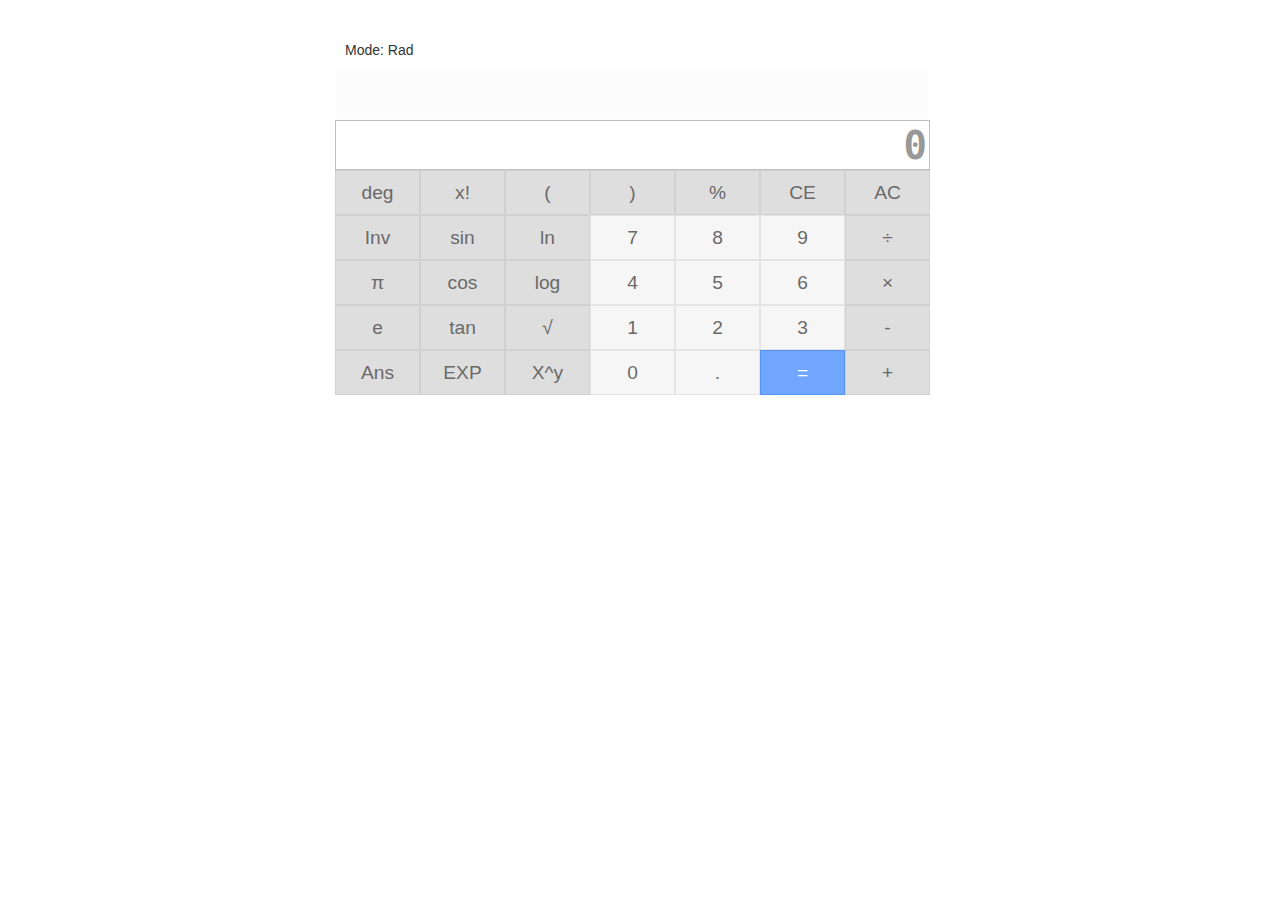
<file: index.html>
<html>
<head>
    <meta charset="UTF-8">
    <title>Calculator</title>
    <link rel="stylesheet" href="css.css" media="screen" type="text/css" />
    <script src="script/math.min.js"></script>
    <script src="script/script.js"></script>
    <script src="script/calculate.js"></script>
    <link rel="stylesheet" href="bootstrap/css/bootstrap.css">

</head>

<body>
<div class = "col-xs-7 col-xs-offset-3" style="margin-top:40px;">
    <table>
        <tr>
            <p id="displayMode" style="margin-left:10px;">Mode: Rad</p>
        </tr>
        <tr>
            <td colspan="7">
                <input type="text" id="displayAns" value="" style="border-color:white; font-size:2em;" disabled="true" />
            </td>
        </tr>
        <tr>
            <td colspan="7">
                <input type="text" id="display" value="0" />
            </td>
        </tr>
        <tr>

            <td>
                <input id="btnDadReg" type="button" name="operator" value="deg" onclick = "set('deg')" />
            </td>
            <td>
                <input id="btnFact" type="button" name="operator" value="x!" onclick = "set('!')" />
            </td>
            <td>
                <input id="btnOParen" type="button" name="operator" value="(" onclick="set('(')" />
            </td>
            <td>
                <input id="btnCParen" type="button" name="operator" value=")" onclick="set(')')" />
            </td>
            <td>
                <input id="btnPcnt" type="button" name="operator" value="%" onclick="set('%')"/>
            </td>
            <td>
                <input id="btnCE" type="button" name="operator" value="CE" onclick="ce()" />
            </td>
            <td>
                <input id="btnAC" type="button" name="operator" value="AC" onclick = "ac()" />
            </td>
        </tr>
        <tr>
            <td>
                <input id="btnINV" type="button" name="operator" value="Inv" onclick="INV()"/>
            </td>
            <td>
                <input id="btnSin" type="button" name="operator" value="sin" onclick="set('sin(')" />
            </td>
            <td>
                <input id="btnLN" type="button" name="operator" value="ln" onclick="set('ln(')" />
            </td>
            <td>
                <input id="btn7" type="button" value="7" onclick="set('7')" />
            </td>
            <td>
                <input id="btn8" type="button" value="8" onclick="set('8')" />
            </td>
            <td>
                <input id="btn9" type="button" value="9" onclick="set('9')" />
            </td>
            <td>
                <input id="btnDiv" type="button" name="operator" value="÷" onclick="set('/')" />
            </td>
        </tr>
        <tr>
            <td>
                <input id="btnPi" type="button" name="operator" value="π" onclick="set('pi')" />
            </td>
            <td>
                <input id="btnCos" type="button" name="operator" value="cos" onclick="set('cos(')" />
            </td>
            <td>
                <input id="btnLog" type="button" name="operator" value="log" onclick="set('log(')" />
            </td>
            <td>
                <input id="btn4" type="button" value="4" onclick="set('4')" />
            </td>
            <td>
                <input id="btn5" type="button" value="5" onclick="set('5')" />
            </td>
            <td>
                <input id="btn6" type="button" value="6" onclick="set('6')" />
            </td>
            <td>
                <input id="btnMul" type="button" name="operator" value="×" onclick="set('*')" />
            </td>
        </tr>
        <tr>
            <td>
                <input id="btnE" type="button" name="operator" value="e" onclick="set('e')"/>
            </td>
            <td>
                <input id="btnTan" type="button" name="operator" value="tan" onclick="set('tan(')" />
            </td>
            <td>
                <input id="btnSqrt" type="button" name="operator" value="√" onclick="set('sqrt(')" />
            </td>
            <td>
                <input id="btn1" type="button" value="1" onclick="set('1')" />
            </td>
            <td>
                <input id="btn2" type="button" value="2" onclick="set('2')" />
            </td>
            <td>
                <input id="btn3" type="button" value="3" onclick="set('3')" />
            </td>
            <td>
                <input id="btnSub" type="button" name="operator" value="-" onclick="set('-')" />
            </td>
        </tr>
        <tr>
            <td>
                <input id="btnAns" type="button" name="operator" value="Ans" onclick="set('Ans')" />
            </td>
            <td>
                <input id="btnEXP" type="button" name="operator" value="EXP" onclick="set('E')" />
            </td>
            <td>
                <input id="btnXsubY" type="button" name="operator" value="X^y" onclick="set('^')" />
            </td>
            <td>
                <input id="btn0" type="button" value="0" onclick="set('0')" />
            </td>
            <td>
                <input id="btnPeriod" type="button" value="." onclick="set('.')"/>
            </td>
            <td>
                <input id="btnEqual" type="button" name="equal" value="=" onclick="calculate()" />
            </td>
            <td>
                <input id="btnAdd" type="button" name="operator" value="+" onclick="set('+')" />
            </td>
    </table>
</div>
</body>

</html>
</file>
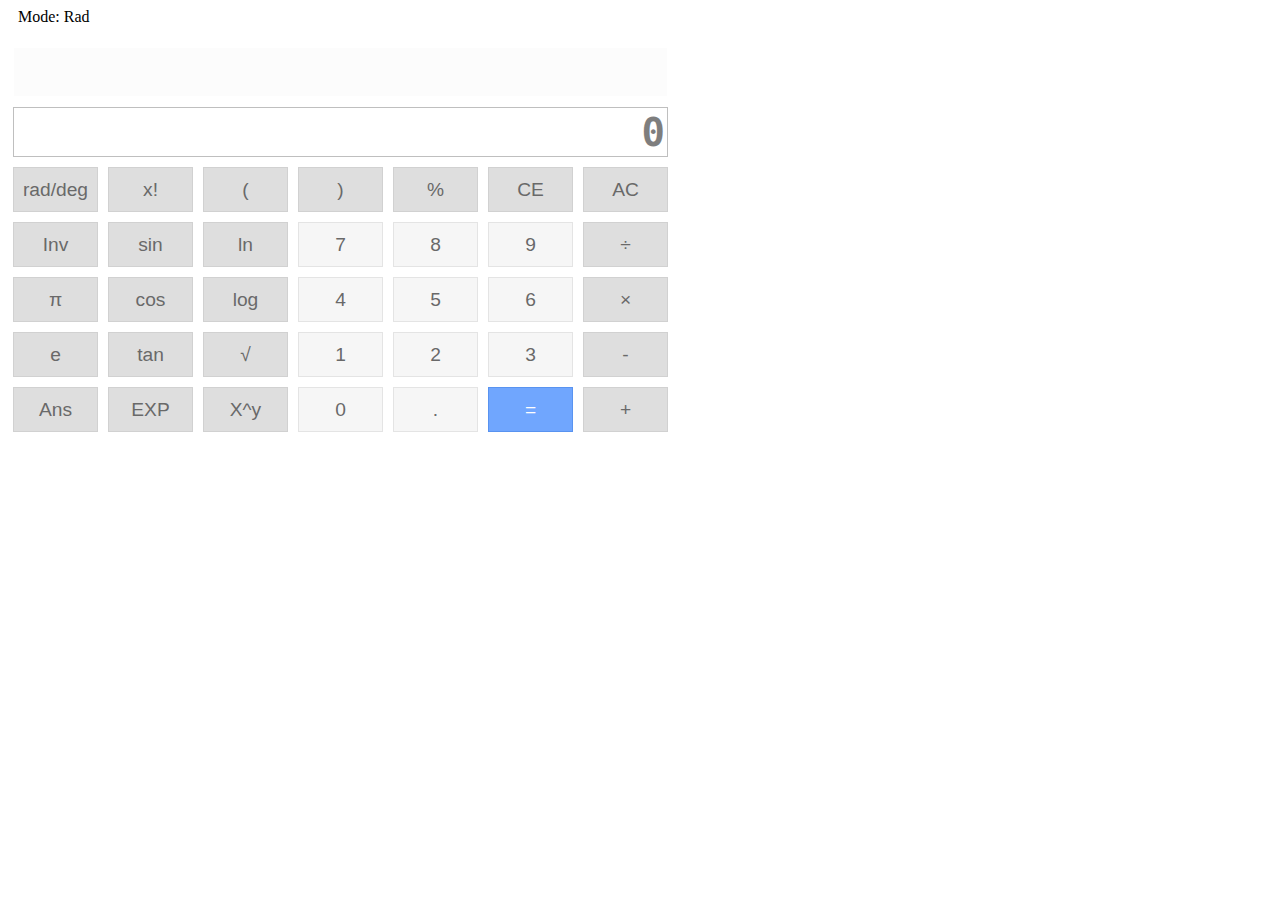
<file: Calculator.html>
<html>
    <head>
        <meta charset="UTF-8">
        <title>Calculator</title>
        <link rel="stylesheet" href="css.css" media="screen" type="text/css" />
        <script src="script/math.min.js"></script>
		<script src="script/script.js"></script>
        <script src="script/calculate.js"></script>
    </head>
    
    <body>
        <table>
			<tr>
				<p id="displayMode" style="margin-left:10px;">Mode: Rad</p>
			</tr>
			<tr>
                <td colspan="7">
                    <input type="text" id="displayAns" value="" style="border-color:white; font-size:2em;" disabled="true" />
                </td>
            </tr>
            <tr>
                <td colspan="7">
                    <input type="text" id="display" value="0" />
                </td>
            </tr>
            <tr>
				
                <td>
                    <input id="btnDadReg" type="button" name="operator" value="rad/deg" onclick = "changeMode()" />
                </td>
				<td>
                    <input id="btnFact" type="button" name="operator" value="x!" onclick = "set('!')" />
                </td>
                <td>
                    <input id="btnOParen" type="button" name="operator" value="(" onclick="set('(')" />
                </td>
                <td>
                    <input id="btnCParen" type="button" name="operator" value=")" onclick="set(')')" />
                </td>
                <td>
                    <input id="btnPcnt" type="button" name="operator" value="%" onclick="set('%')"/>
                </td>
                <td>
                    <input id="btnCE" type="button" name="operator" value="CE" onclick="ce()" />
                </td>
				<td>
                    <input id="btnAC" type="button" name="operator" value="AC" onclick = "ac()" />
                </td>
            </tr>
            <tr>
				<td>
                    <input id="btnINV" type="button" name="operator" value="Inv" onclick="INV()"/>
                </td>
				<td>
                    <input id="btnSin" type="button" name="operator" value="sin" onclick="set('sin(')" />
                </td>
				<td>
                    <input id="btnLN" type="button" name="operator" value="ln" onclick="set('ln(')" />
                </td>
                <td>
                    <input id="btn7" type="button" value="7" onclick="set('7')" />
                </td>
                <td>
                    <input id="btn8" type="button" value="8" onclick="set('8')" />
                </td>
                <td>
                    <input id="btn9" type="button" value="9" onclick="set('9')" />
                </td>
                <td>
                    <input id="btnDiv" type="button" name="operator" value="÷" onclick="set('/')" />
                </td>
            </tr>
            <tr>
                <td>
                    <input id="btnPi" type="button" name="operator" value="π" onclick="set('π')" />
                </td>
				 <td>
                    <input id="btnCos" type="button" name="operator" value="cos" onclick="set('cos(')" />
                </td>
				<td>
                    <input id="btnLog" type="button" name="operator" value="log" onclick="set('log(')" />
                </td>
                <td>
                    <input id="btn4" type="button" value="4" onclick="set('4')" />
                </td>
                <td>
                    <input id="btn5" type="button" value="5" onclick="set('5')" />
                </td>
                <td>
                    <input id="btn6" type="button" value="6" onclick="set('6')" />
                </td>
                <td>
                    <input id="btnMul" type="button" name="operator" value="×" onclick="set('*')" />
                </td>
            </tr>
            <tr>
				<td>
                    <input id="btnE" type="button" name="operator" value="e" onclick="set('e')"/>
                </td>
				<td>
                    <input id="btnTan" type="button" name="operator" value="tan" onclick="set('tan(')" />
                </td>
				<td>
                    <input id="btnSqrt" type="button" name="operator" value="√" onclick="set('sqrt(')" />
                </td>
                <td>
                    <input id="btn1" type="button" value="1" onclick="set('1')" />
                </td>
                <td>
                    <input id="btn2" type="button" value="2" onclick="set('2')" />
                </td>
                <td>
                    <input id="btn3" type="button" value="3" onclick="set('3')" />
                </td>
                <td>
                    <input id="btnSub" type="button" name="operator" value="-" onclick="set('-')" />
                </td>
            </tr>
            <tr>
				<td>
                    <input id="btnAns" type="button" name="operator" value="Ans" onclick="set('Ans')" />
                </td>
                <td>
                    <input id="btnEXP" type="button" name="operator" value="EXP" onclick="EXP()" />
                </td>
				 <td>
                    <input id="btnXsubY" type="button" name="operator" value="X^y" onclick="set('^')" />
                </td>
                <td>
                    <input id="btn0" type="button" value="0" onclick="set('0')" />
                </td>
                <td>
                    <input id="btnPeriod" type="button" value="." onclick="set('.')"/>
                </td>
                <td>
                    <input id="btnEqual" type="button" name="equal" value="=" onclick="calculate()" />
                </td>
                <td>
                    <input id="btnAdd" type="button" name="operator" value="+" onclick="set('+')" />
                </td>
        </table>
    
    </body>
	
</html>
</file>
<file: css.css>
table {
    width: 50%;
    height: 300px;
    border-collapse: collapse;
    font-family: arial, sans-serif;
}
td {
    padding: 5px;
    text-align: center;
}
input[type=text] {
    width: 100%;
    height: 50px;
    text-align: right;
    font-family: monospace;
    font-size: 3em;
    font-weight: bold;
    border-color: gray;
    border-width: 1px;
    border-style: solid;
    opacity: 0.5;
}
input[type=text]:hover {
    opacity: 1;
}
input[type=button] {
    opacity: 0.8;
    background-color: #f5f5f5;
    background-image: linear-gradient(top, #f5f5f5, #f1f1f1);
    border: 1px solid #dedede;
    color: #444;
    height: 45px;
    width: 85px;
    text-align: center;
    font-size: 1.2em;
    font-weight: normal;
}
input[type=button]:hover {
    box-shadow: 0 1px 1px rgba(0, 0, 0, 0.1);
    background-image: linear-gradient(top, #f8f8f8, #f1f1f1);
    opacity: 1;
    border: 1px solid #c6c6c6;
    color: #222;
    cursor: pointer;
}
input[name=equal] {
    background-color: #4d90fe;
    background-image: linear-gradient(top, #4d90fe, #4787ed);
    border: 1px solid #3079ed;
    color: #fefefe;
}
input[name=equal]:hover {
    background-color: #4d90fe;
    background-image: linear-gradient(top, #4d90fe, #357ae8);
    border: 1px solid #2f5bb7;
    color: #fefefe;
}
input[name=operator] {
    border: 1px solid #c6c6c6;
    background-color: #d6d6d6;
}
</file>
